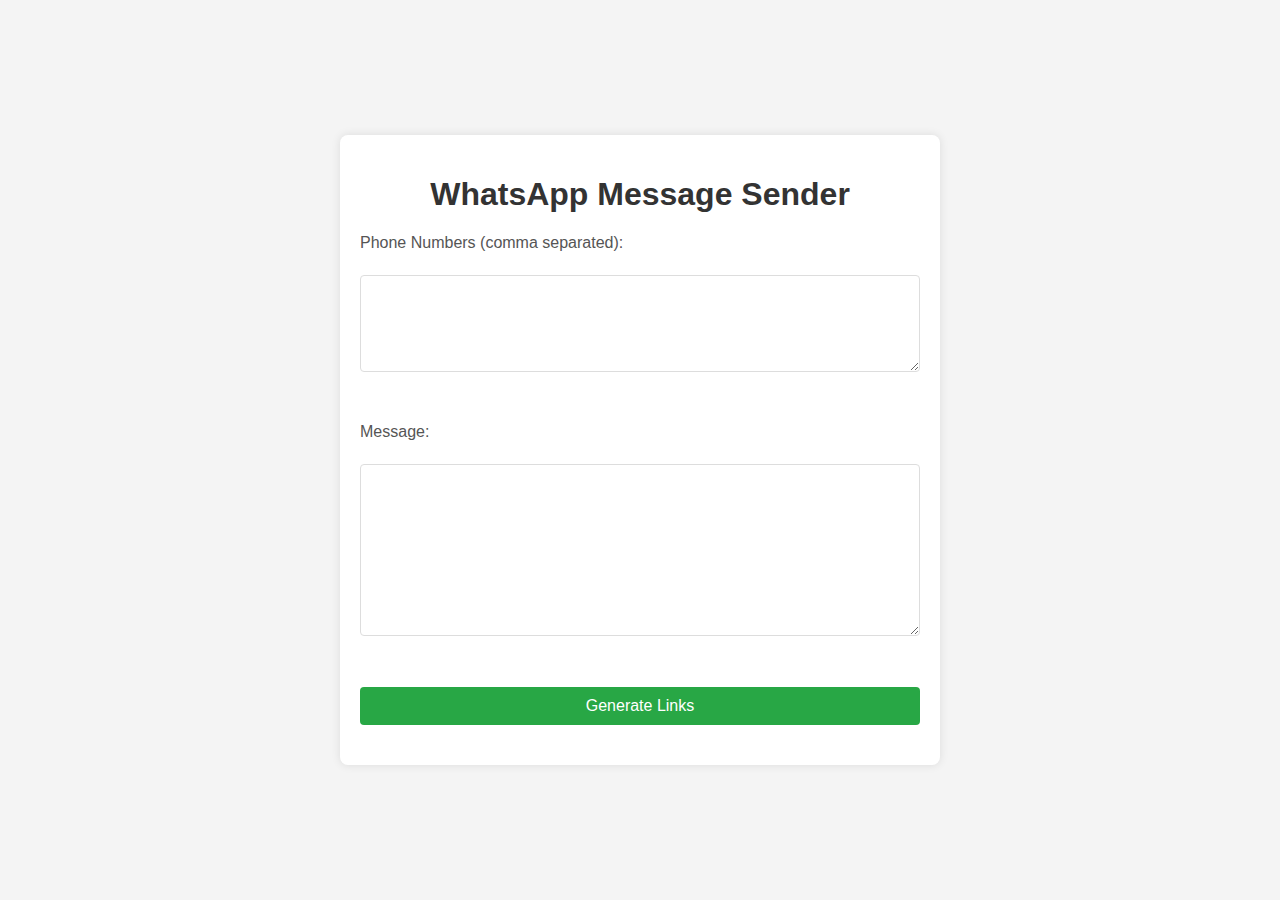
<file: index.html>
<!DOCTYPE html>
<html lang="en">
<head>
    <meta charset="UTF-8">
    <meta name="viewport" content="width=device-width, initial-scale=1.0">
    <title>WhatsApp Message Sender</title>
    <link rel="stylesheet" href="styles.css">
    <script src="https://code.jquery.com/jquery-3.6.0.min.js"></script>
    <script>
        var phoneNumbers = [];
        var message = '';

        function sendWhatsAppMessage() {
            // Get the phone numbers and message from the input fields
            phoneNumbers = $('#phoneNumbers').val().split(',');
            message = $('#message').val();

            // Clear previous links
            $('#links').empty();

            // Function to create and display message links
            function createMessageLink(phoneNumber, index) {
                var sendUrl = "https://web.whatsapp.com/send?phone=" + encodeURIComponent(phoneNumber.trim()) + "&text=" + encodeURIComponent(message);
                var link = $('<a></a>').attr('href', sendUrl).attr('target', '_blank').text('Send to ' + phoneNumber.trim());
                var checkbox = $('<input type="checkbox">').attr('id', 'checkbox-' + index);
                
                link.on('click', function() {
                    $('#checkbox-' + index).prop('checked', true);
                });

                $('#links').append(checkbox).append(link).append('<br>');
            }

            // Create and display links for all phone numbers
            phoneNumbers.forEach(function(phoneNumber, index) {
                createMessageLink(phoneNumber, index);
            });
        }
    </script>
</head>
<body>
    <div class="container">
        <h1>WhatsApp Message Sender</h1>
        <form>
            <label for="phoneNumbers">Phone Numbers (comma separated):</label><br>
            <textarea id="phoneNumbers" name="phoneNumbers" rows="5" cols="50" required></textarea><br><br>
            <label for="message">Message:</label><br>
            <textarea id="message" name="message" rows="10" cols="50" required></textarea><br><br>
            <button type="button" onclick="sendWhatsAppMessage();">Generate Links</button>
        </form>
        <div id="links"></div>
    </div>
</body>
</html>
</file>
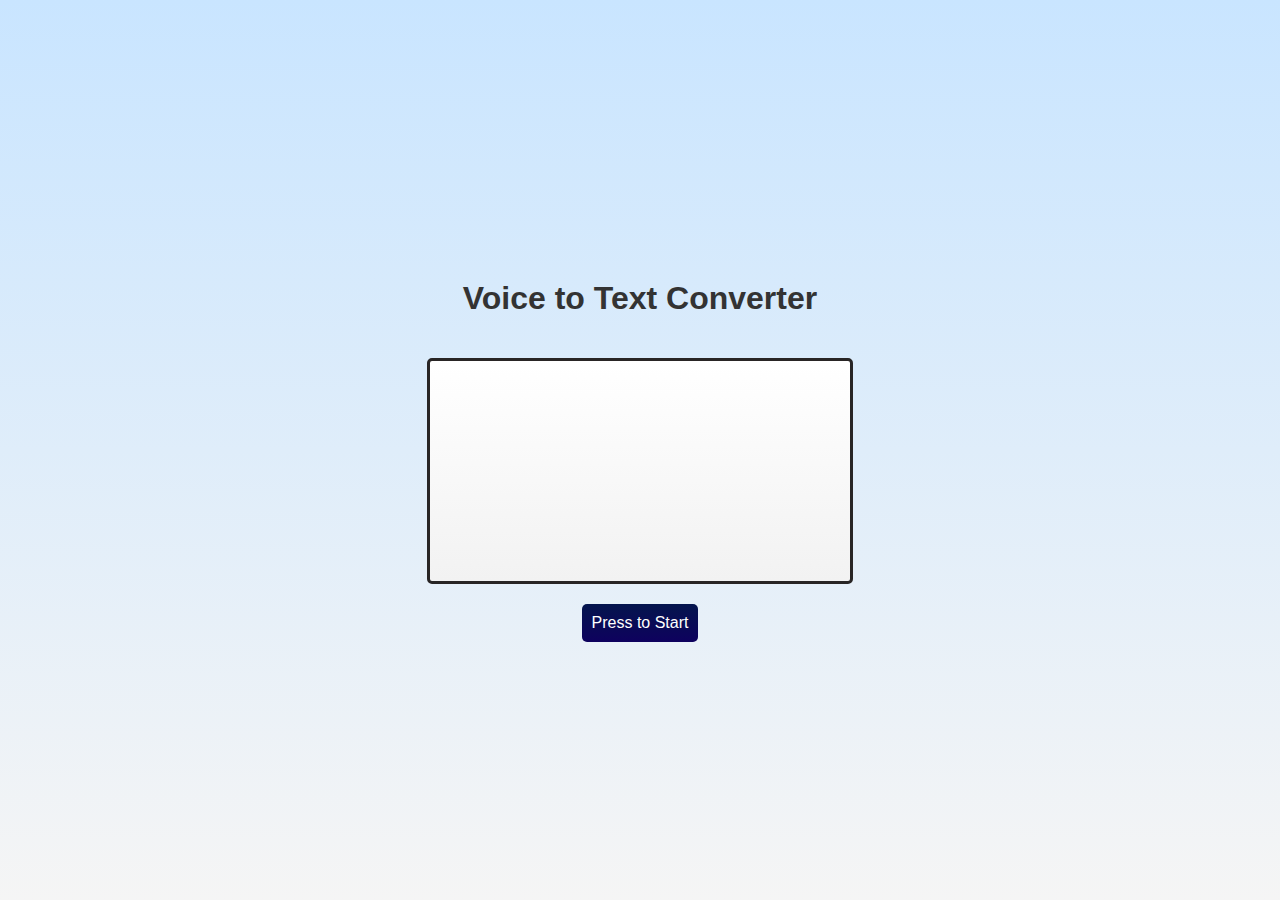
<file: speech-recognition/index.html>
<!DOCTYPE html>
<html lang="en">
    <style>
        body {
            font-family: 'Arial', sans-serif;
            background: linear-gradient(to bottom, #c9e5ff, #f5f5f5);
            margin: 0;
            padding: 0;
            display: flex;
            flex-direction: column;
            align-items: center;
            justify-content: center;
            height: 100vh;
        }
    
        h1 {
            color: #333;
        }
    
        textarea {
            width: 400px;
            height: 200px;
            resize: none;
            margin: 20px 0;
            padding: 10px;
            font-size: 16px;
            background: linear-gradient(to bottom, #ffffff, #f2f2f2);
            border: 3px solid #282525;
            border-radius: 5px;
        }
    
        button {
            padding: 10px;
            font-size: 16px;
            background: linear-gradient(to bottom, #04154d, #0e015e);
            color: #fff;
            border: none;
            cursor: pointer;
            transition: background 0.3s ease;
            border-radius: 5px;
        }
    
    </style>
    
<head>
    <meta charset="UTF-8">
    <meta name="viewport" content="width=device-width, initial-scale=1.0">
    <title>Speech</title>
</head>
<body>
    <h1>Voice to Text Converter</h1>
    <textarea id="convert_text"></textarea>
    <button id="click_to_convert">Press to Start</button>
</body>
<script src="speech.js" type="text/javascript"></script>
</html>
</file>
<file: styles.css>
body {
    font-family: Arial, sans-serif;
    background-color: #f4f4f4;
    margin: 0;
    padding: 0;
    display: flex;
    justify-content: center;
    align-items: center;
    height: 100vh;
}

.container {
    background-color: #fff;
    padding: 20px;
    border-radius: 8px;
    box-shadow: 0 0 10px rgba(0, 0, 0, 0.1);
    max-width: 600px;
    width: 100%;
    box-sizing: border-box;
}

h1 {
    text-align: center;
    color: #333;
}

form {
    display: flex;
    flex-direction: column;
}

label {
    margin-bottom: 5px;
    color: #555;
}

textarea, input[type="number"] {
    padding: 10px;
    margin-bottom: 15px;
    border: 1px solid #ddd;
    border-radius: 4px;
    resize: vertical;
}

button {
    padding: 10px;
    background-color: #28a745;
    color: #fff;
    border: none;
    border-radius: 4px;
    cursor: pointer;
    font-size: 16px;
}

button:hover {
    background-color: #218838;
}

#links {
    margin-top: 20px;
}

#links a {
    display: block;
    margin-bottom: 10px;
    color: #007bff;
    text-decoration: none;
}

#links a:hover {
    text-decoration: underline;
}

@media (max-width: 600px) {
    .container {
        padding: 15px;
    }

    textarea, input[type="number"] {
        font-size: 14px;
    }

    button {
        font-size: 14px;
    }
}
</file>
